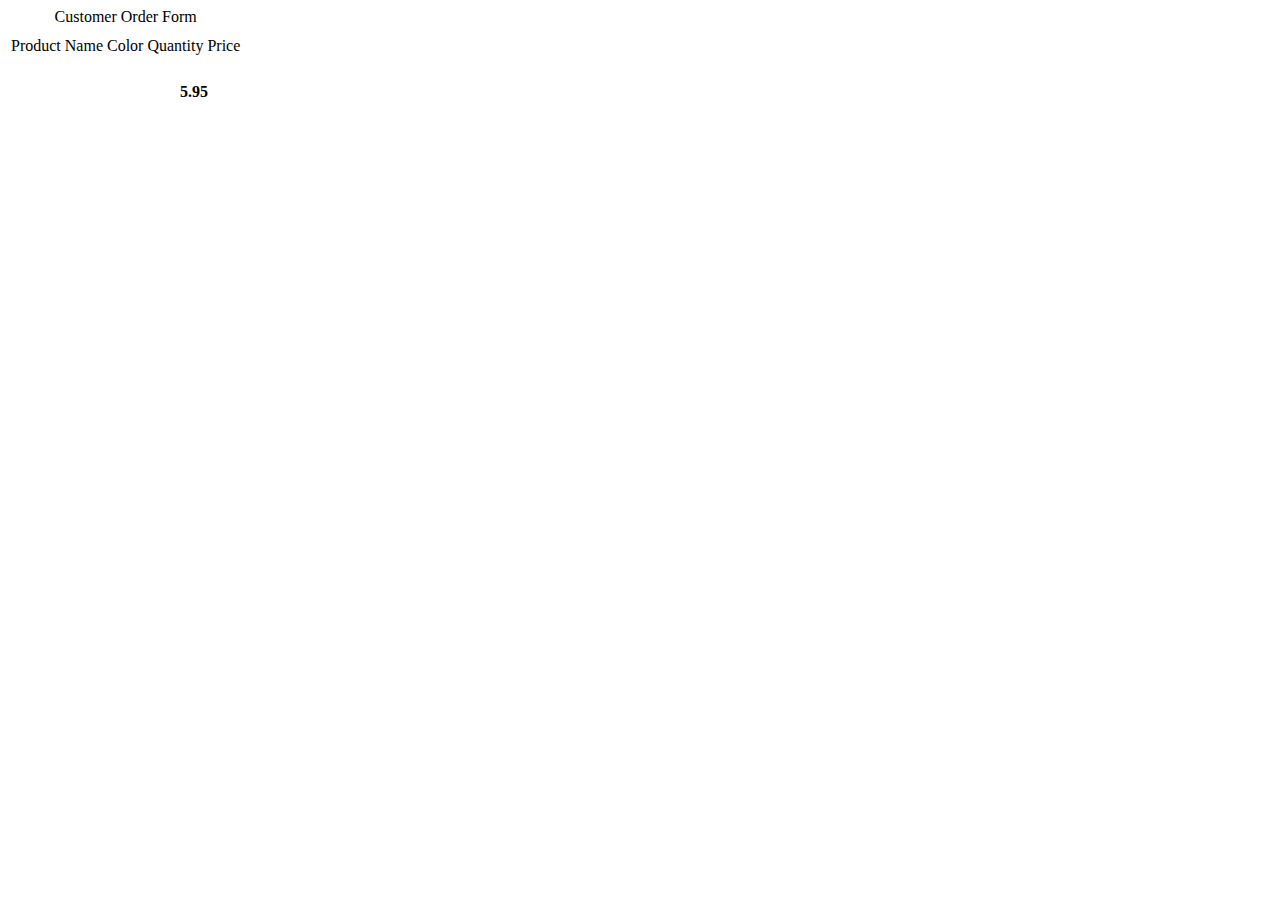
<file: index.html>
<body>
   <table>
    <caption>Customer Order Form</caption>
  
    <tr> <th colspan="4"Order Number ></th>      </th></tr>
    <tr><th colspan="4"Order Date></th></td></tr>
    <tr><td>Product Name</td><td>Color</td><td> Quantity </td> <td> Price </td> </tr>
    <tr><td > </td><td > </td><td > </td><td > </td> </tr>
    <tr><td > </td><td > </td><td > </td><td > </td> </tr>
    <tr><td > </td><td > </td><td > </td><td > </td> </tr>
      
    <tr id="ROW3"> <td  colspan="4"> </td> </tr>
    <tr> <th colspan="2" Subtotal></th> <th colspan="2"> </th>  </tr>
    <tr>  <th colspan="2" Tax?></th> <th colspan="2"></th>  </tr>
    <tr> <th colspan="2"Shipping></th> <th colspan="2"> 5.95</th></tr>
    <tr><th Total></th> </tr>
  
  </table>
  </body>
</file>
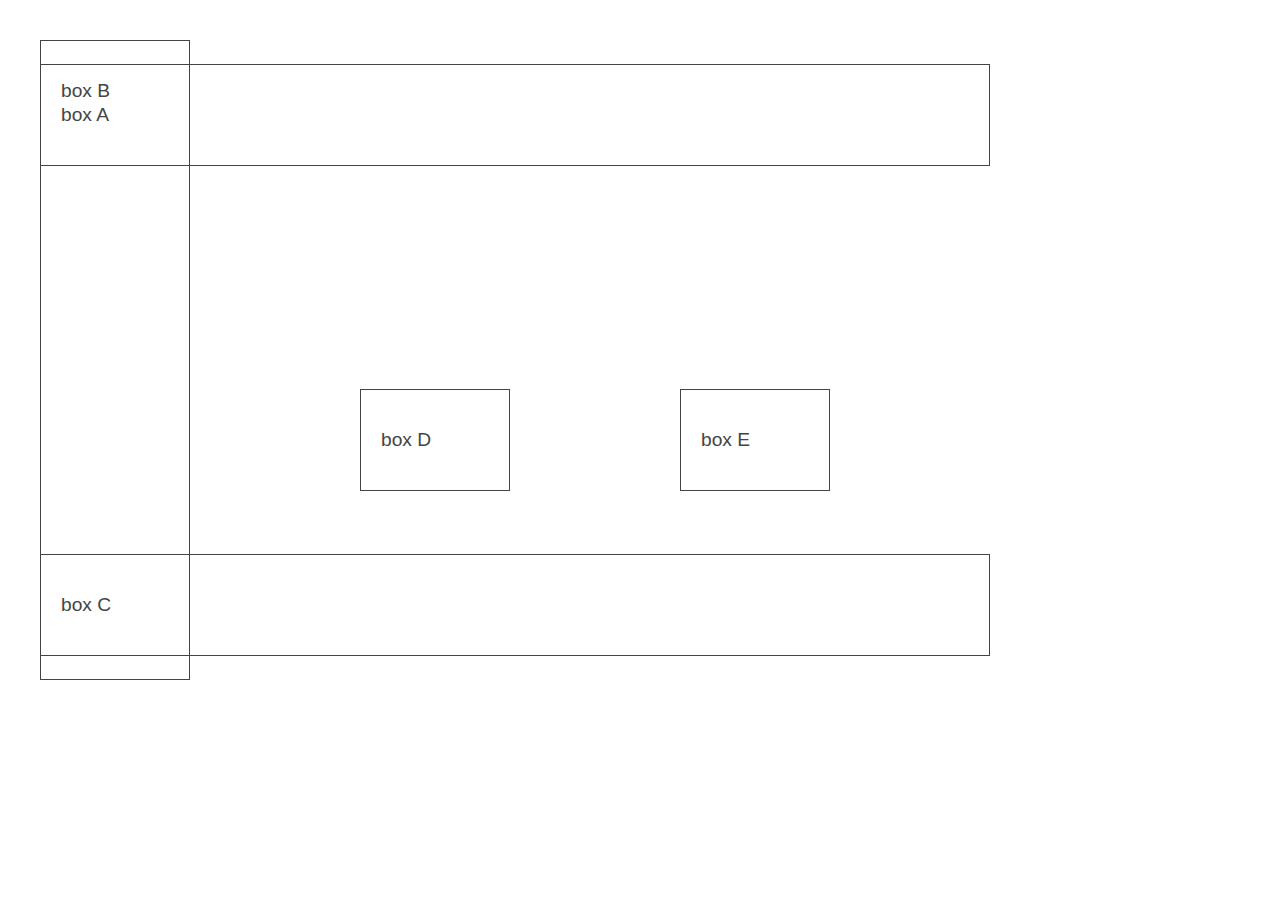
<file: display.html>
<!DOCTYPE html>
    <html lang="en">

<head>
 <meta charset ="UTF-8">
 <meta http-equiv="X-UA-Compatible" content="IE=edge">
 <meta name="viewport" content="width=device-widt, inital-scale=1.0">
 <title>JS Practice</title>
 <link rel="stylesheet" href="display-styles.css">



  </head>
  <body>
   

<div class="wrapper">
    <div class="box a">
      <p> box A </p>
      
    </div>
    <div class="box b">
      <p> box B</p>
    
    </div>
    <div class="box c">
      <p> box C</p>
     
  
    </div>
    <div class="box d">
      <p> box D</p>
     
    </div>
    <div class="box e">
      <p> box E </p>
      
      <ul>
     
      </ul>
    </div>
  </div>
  
  
      
  </body>
</file>
<file: display-styles.css>
body {
    margin: 40px;
    font: 80% Arial, Helvetica, sans-serif;
    
  }
  .wrapper {
    display: grid;
    align-items: center;
    background: no-repeat url(https://s3-us-west-2.amazonaws.com/s.cdpn.io/12005/grid.png);
    grid-gap: 10px;
    grid-template-columns:  repeat(6, 150px);
    grid-template-rows: repeat( 4, 150px);
    background-color: #fff;
    color: #444;
  }
  
  .box {
    border: 1px solid #444;
    padding: 20px;
    font-size: 150%;
  }
  
  
  .a {
    grid-column: 1/7;
    grid-row: 1 ;
  }
  
  .b {
    grid-column: 1/2;
    grid-row: 1 / 6; 
    align-self: stretch;
  }
  
  .c {
    grid-column: 1/7;
    grid-row: 4 /  7;
  }
  
  .d {
    grid-column: 3 / 4;
    grid-row: 2 / 6;
   
  }
  
  .e {
    grid-column: 5 / 5;
    grid-row:  2 / 6;
    
  }
</file>
